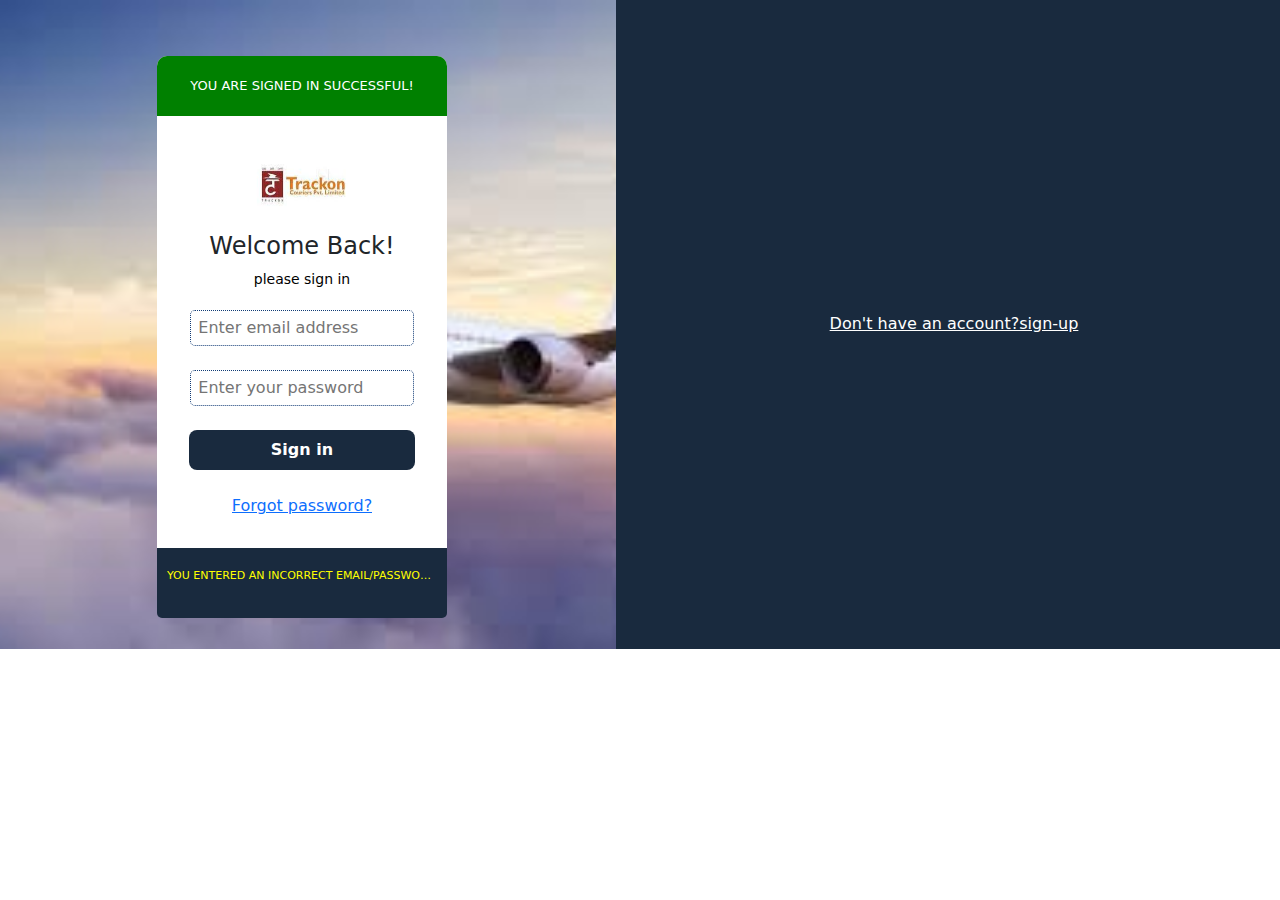
<file: Login.html>
<!DOCTYPE html>
<html lang="en">

<head>
    <meta charset="UTF-8">
    <meta http-equiv="X-UA-Compatible" content="IE=edge">
    <meta name="viewport" content="width=device-width, initial-scale=1.0">
    <title>TOT-SIGNUP</title>
    <link rel="stylesheet" href="Login.css">
    <link href="https://cdn.jsdelivr.net/npm/bootstrap@5.1.3/dist/css/bootstrap.min.css" rel="stylesheet">
    <script src="https://cdn.jsdelivr.net/npm/bootstrap@5.1.3/dist/js/bootstrap.bundle.min.js"></script>
</head>

<body>
    <div class="row">
        <div class="col p-4 left-content">
            <form class="form">
                <p id="heading">YOU ARE SIGNED IN SUCCESSFUL!</p>
                <div class="img">
                    <img src="tot-signup.jfif" alt="pic" width="80%" height="100px" />
                </div>
                <h4>Welcome Back!</h4>
                <p id="ptext">please sign in</p>
                <input class="mt-1" type="text" placeholder="Enter email address" required/>
                <input class="mt-4" type="password" placeholder="Enter your password" required/>
                <br>
                <button class="butn" type="button">Sign in</button>
                <br>
                <a  id="form_anc" href="#">Forgot password?</a>
            </form>
            <div class="warn"> 
                <p>YOU ENTERED AN INCORRECT EMAIL/PASSWORD!</p>
            </div>
        </div>
        <div class="col p-5 sm-6 right-content">
            <a style="display:block;text-align:center;" href="#">Don't have an account?sign-up</a>
        </div>
    </div>
</body>

</html>
</file>
<file: Login.css>
* {
    padding: 0;
    margin: 0;
    box-sizing: border-box;
}

.container {
    display: flex;
    justify-content: space-around;
    margin: 0 2px;
    width: 100%;
    height: 120vh;
    white-space: nowrap;
}

.left-content {
    display: flex;
    justify-content: center;
    flex-direction: column;
    align-items: center;
    width: 70%;
    background-image: url('aero.jfif');
    background-repeat: no-repeat;
    background-size: cover;
}

.right-content {
    width: 50%;
    display: flex;
    justify-content: center;
    align-items: center;
    background-color:  #192A3E;;
}

.right-content a{
    
    color: #FFFFFF;
}


.form {
    display: flex;
    flex-direction: column;
    justify-content: center;
    align-items: center;
    width: 50%;
    border-radius: 10px 10px 0 0;
    margin-top: 2rem;
    background-color: rgb(255, 255, 255);
    white-space: nowrap;
}

#heading {
    width: 100%;
    background-color: green;
    text-align: center;
    /* font-family: 'Montserrat'; */
    font-style: normal;
    /* font-weight: 100; */
    padding: 10px;
    padding-top: 20px;
    font-size: small;
    color: #FFFFFF;
    border-radius: 10px 10px 0 0;
    height: 60px;
    opacity: 0.75s;
    text-overflow: ellipsis;
    overflow: hidden;
}

.img {
    display: flex;
    justify-content: center;
    
}

h4 {
    width: 100%;
    text-align: center;
    margin-top: 2px;
    font-size: 23px;
    color: #565656;
    opacity: 0.75s;
    text-overflow: ellipsis;
    overflow: hidden;
}

#ptext {
    color: #000000;
    font-size: 14px;
    /* margin-top: 9px; */
    text-align: center;
    white-space: nowrap;
    opacity: 0.75s;
    text-overflow: ellipsis;
    overflow: hidden;
}

input {
    width: 77%;
    height: 36px;
    
    padding: 7px;
    border: 1.5px dotted #113B75;
    /* font-style: italic; */
    border-radius: 5px;
}

input :placeholder-shown{
    color: #D8D5D5;
}

.butn {
    height: 40px;
    width: 78%;
    background-color: #192A3E;
    font-weight: bold;
    border-radius: 8px;
    border-style: none;
    box-sizing: border-box;
    color: #FFFFFF;
    cursor: pointer;
}

#form_anc{
    
    text-align:center; 
    margin-bottom: 30px;
    opacity: 0.75s;
    text-overflow: ellipsis;
    overflow: hidden;
}

.warn {
    width: 50%;
    background-color: #192A3E;
    color: yellow !important;
    margin-bottom: 7px;
    text-align: center;
    border-radius: 0 0 5px 5px;
    padding: 0 15px  0 10px;
    padding-top: 20px;
    white-space: nowrap;
    height: 70px;
}

.warn p{
    color: yellow;
    font-size: 11px;
    font-weight: 480;
    opacity: 0.75s;
    text-overflow: ellipsis;
    overflow: hidden;
}
</file>
